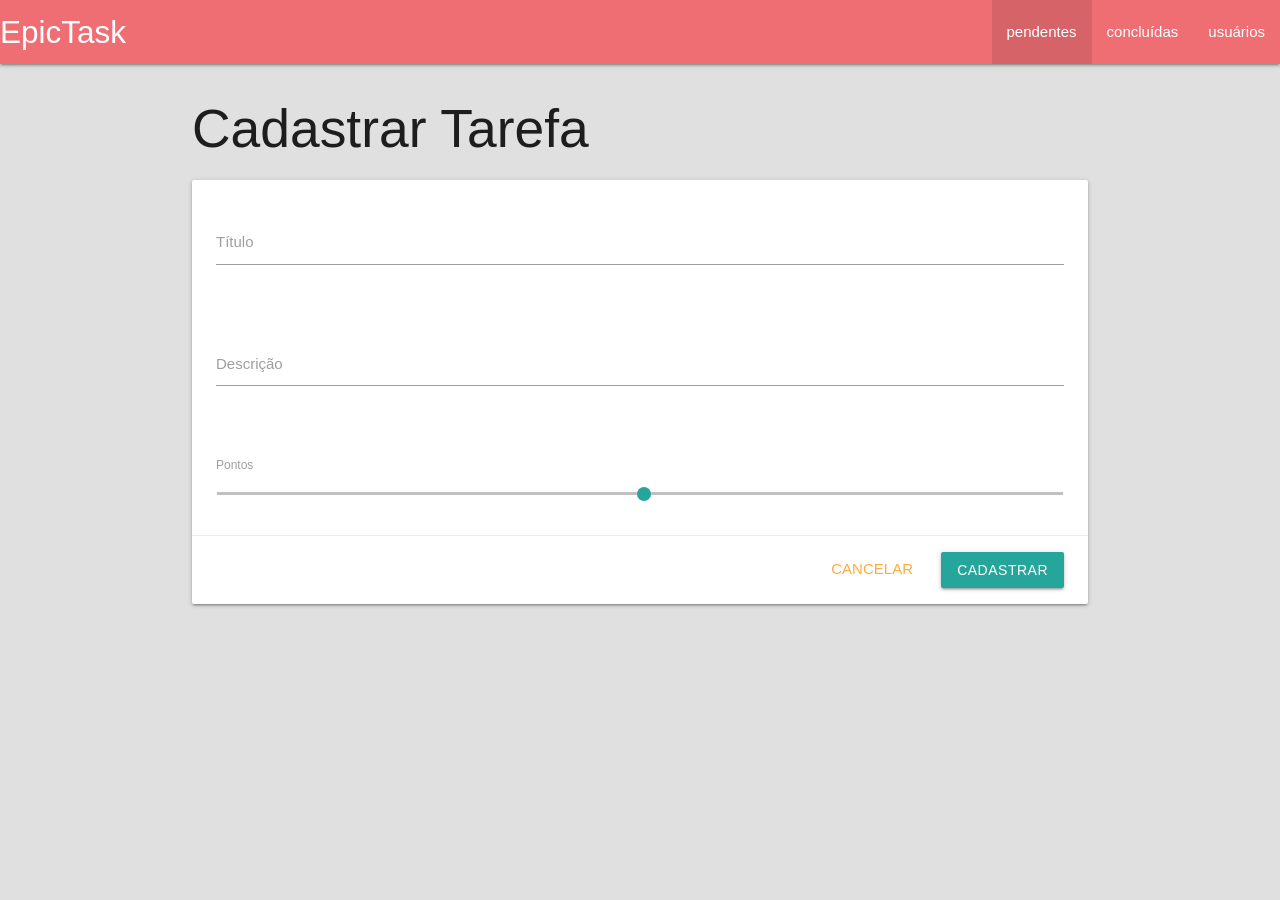
<file: src/main/resources/templates/task/form.html>
<!DOCTYPE html>
<html lang="en" xmlns:th="http://www.thymeleaf.org">

<head>
    <meta charset="UTF-8">
    <meta name="viewport" content="width=device-width, initial-scale=1.0">
    <title>Document</title>
    <link rel="stylesheet" href="https://cdnjs.cloudflare.com/ajax/libs/materialize/1.0.0/css/materialize.min.css">
    <link href="https://fonts.googleapis.com/icon?family=Material+Icons" rel="stylesheet">
    <script src="https://cdnjs.cloudflare.com/ajax/libs/materialize/1.0.0/js/materialize.min.js"></script>
</head>

<body class="grey lighten-2">

    <nav>
        <div class="nav-wrapper">
            <a href="#" class="brand-logo">EpicTask</a>
            <ul id="nav-mobile" class="right hide-on-med-and-down">
                <li class="active"><a href="/task">pendentes</a></li>
                <li><a href="#">concluídas</a></li>
                <li><a href="#">usuários</a></li>
            </ul>
        </div>
    </nav>

    <main class="container">

        <h2>Cadastrar Tarefa</h2>

        <div class="card">
            <form class="col s12" th:action="${'/task'}" method="post" th:object="${task}">
                <div class="card-content">
                    <div class="row">
                        <div class="input-field col s12">
                            <input th:field="*{title}" type="text" th:classappend="${#fields.hasErrors('title')} ? invalid">
                            <label for="title">Título</label>
                            <span class="helper-text red-text" th:errors="*{title}"></span>
                        </div>
                    </div>
                    <div class="row">
                        <div class="input-field col s12">
                            <textarea class="materialize-textarea" th:field="*{description}" th:classappend="${#fields.hasErrors('description')} ? invalid"></textarea>
                            <label for="description">Descrição</label>
                            <span class="helper-text red-text" th:errors="*{description}"></span>
                        </div>
                    </div>
                    <label for="score">Pontos</label>
                    <p class="range-field">
                        <input th:field="*{score}" type="range" min="1" max="100" />
                        <span class="helper-text red-text" th:errors="*{score}"></span>
                    </p>
                </div>
                <div class="card-action right-align">
                    <a href="/task">cancelar</a>
                    <button class="btn">cadastrar</button>
                </div>

            </form>
        </div>



    </main>


</body>

</html>
</file>
